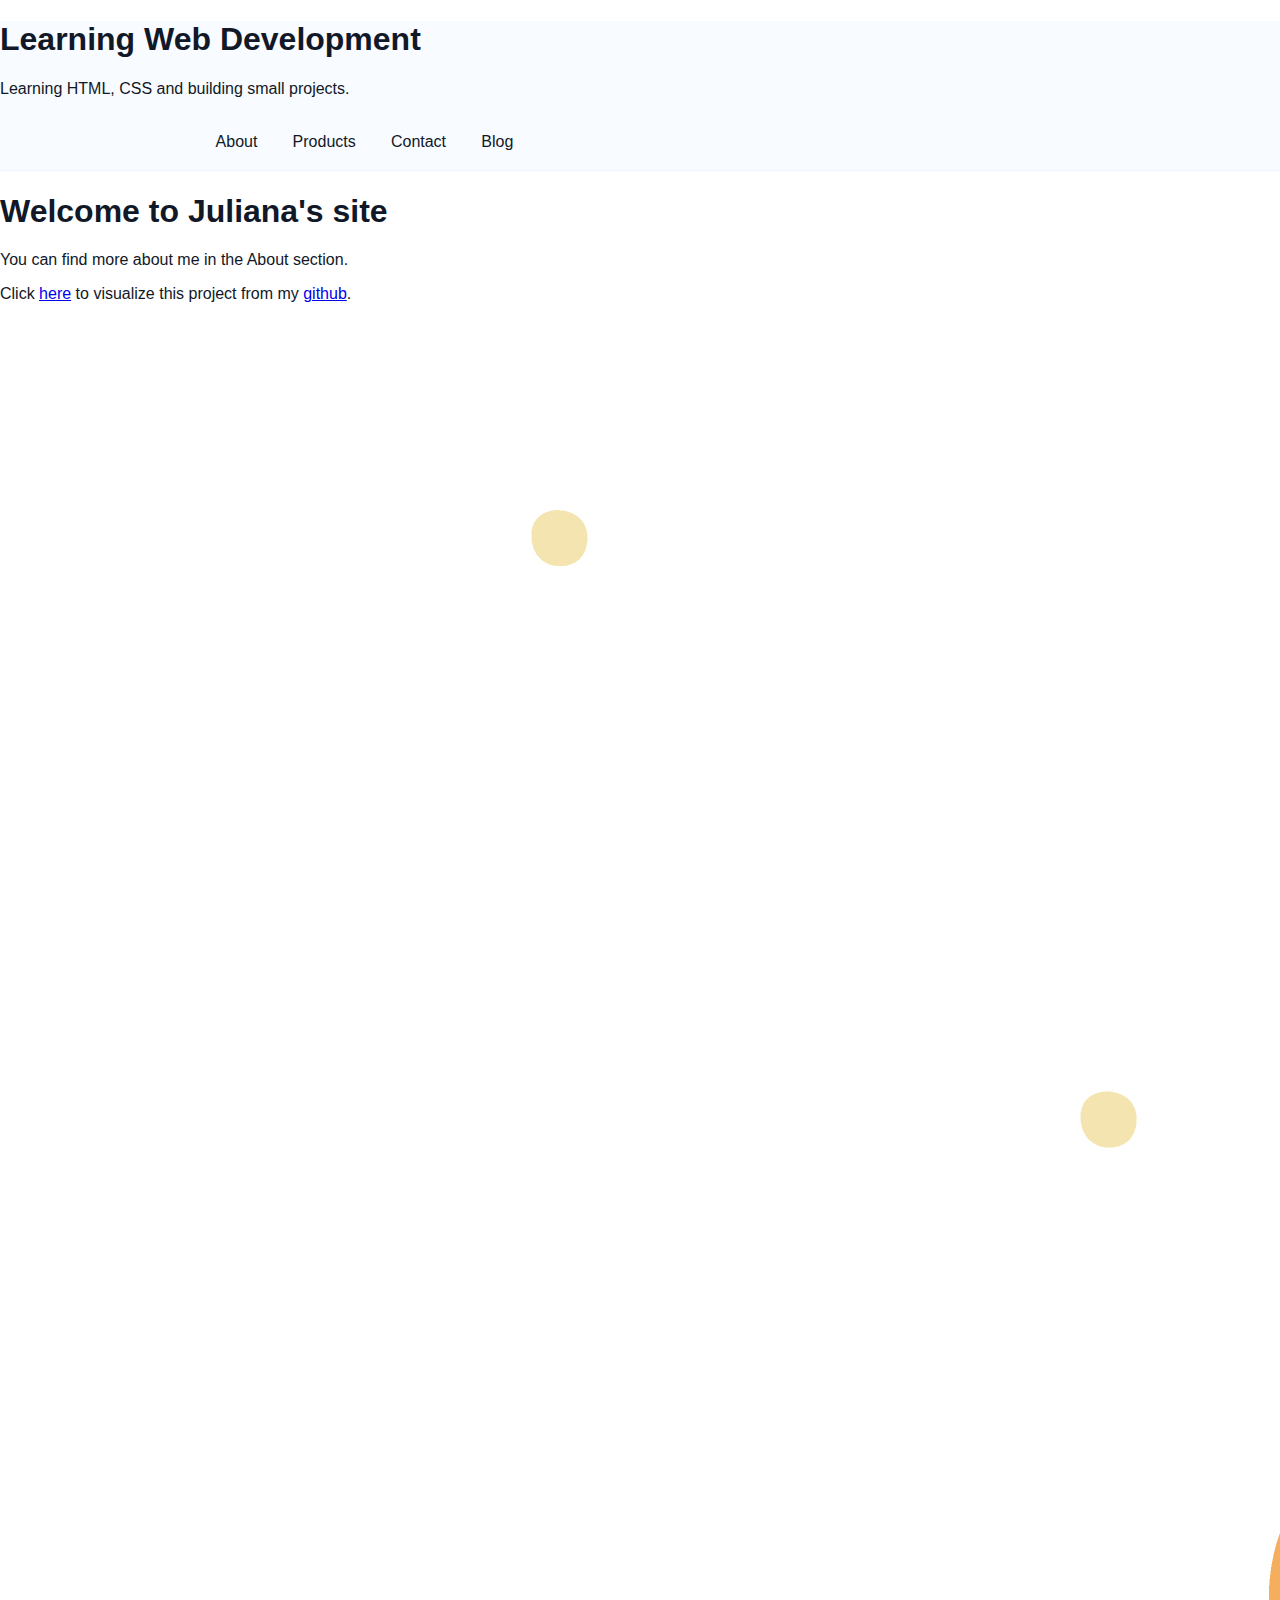
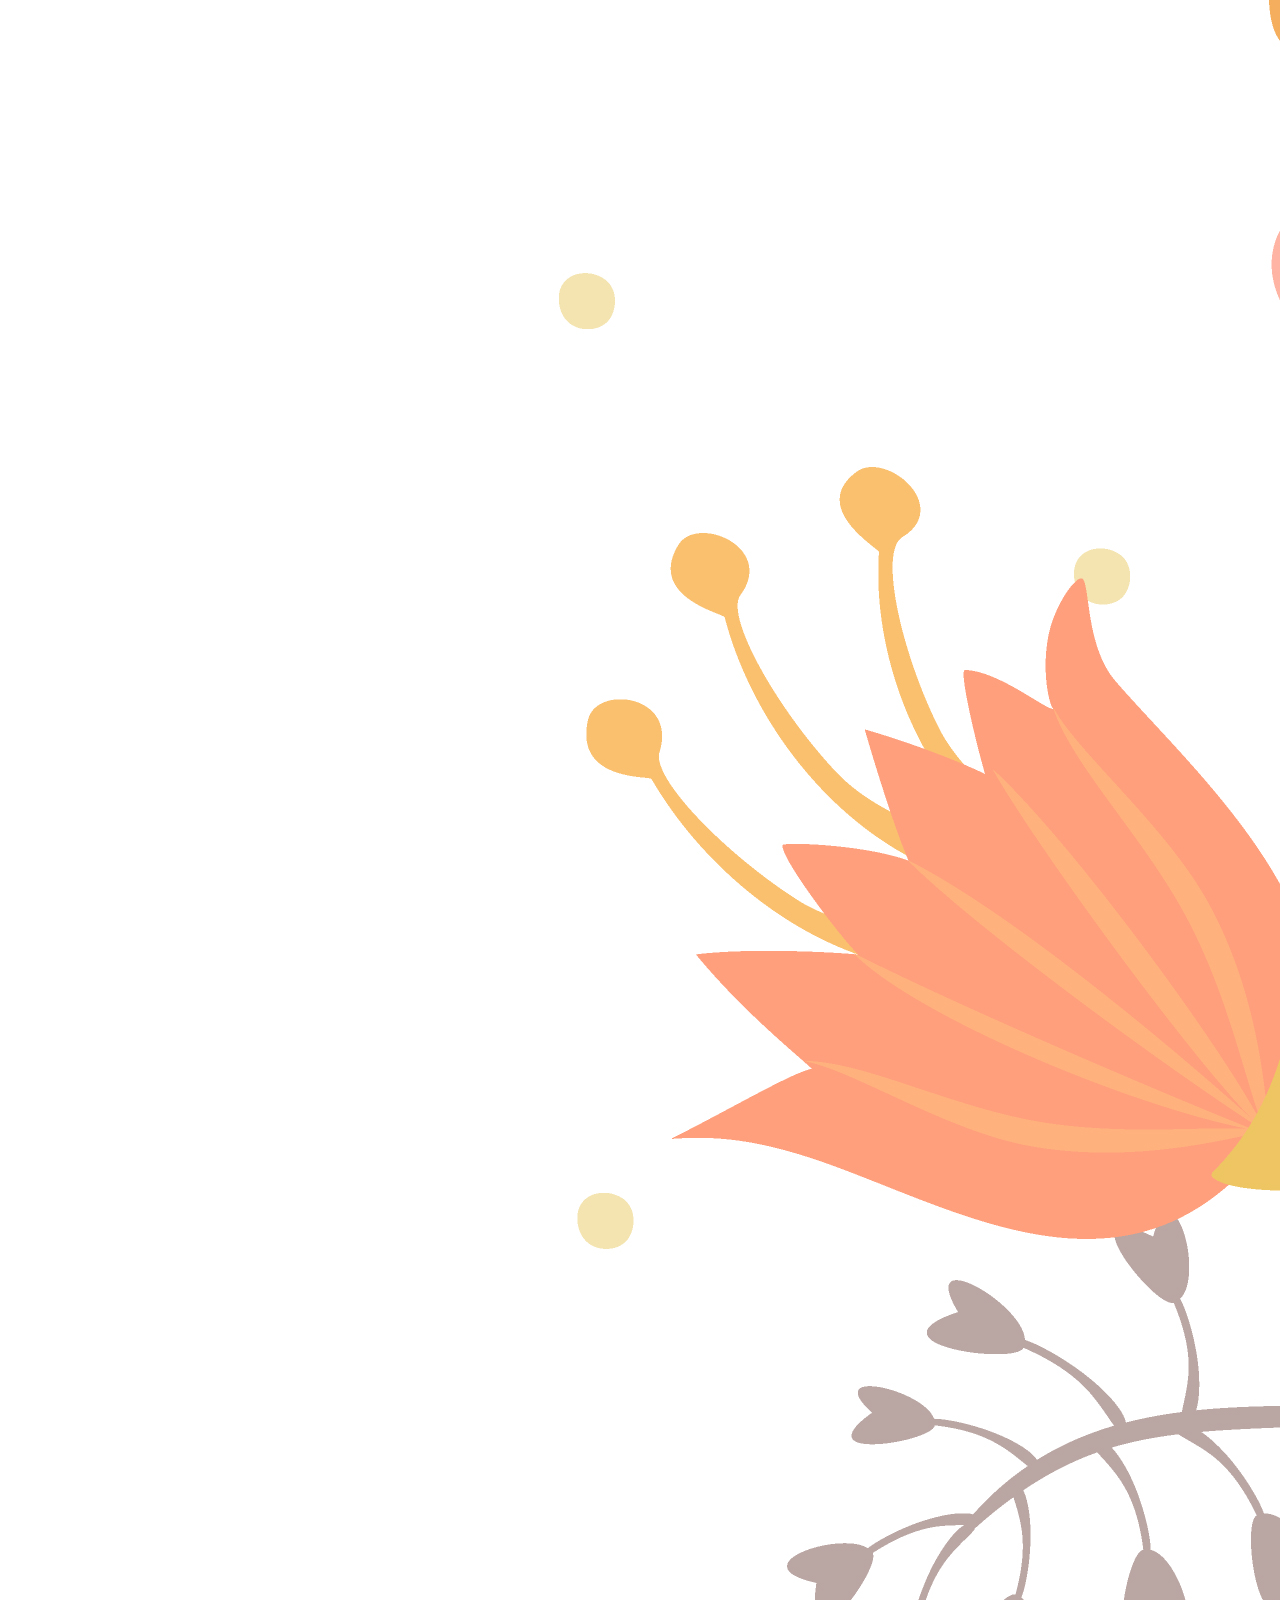
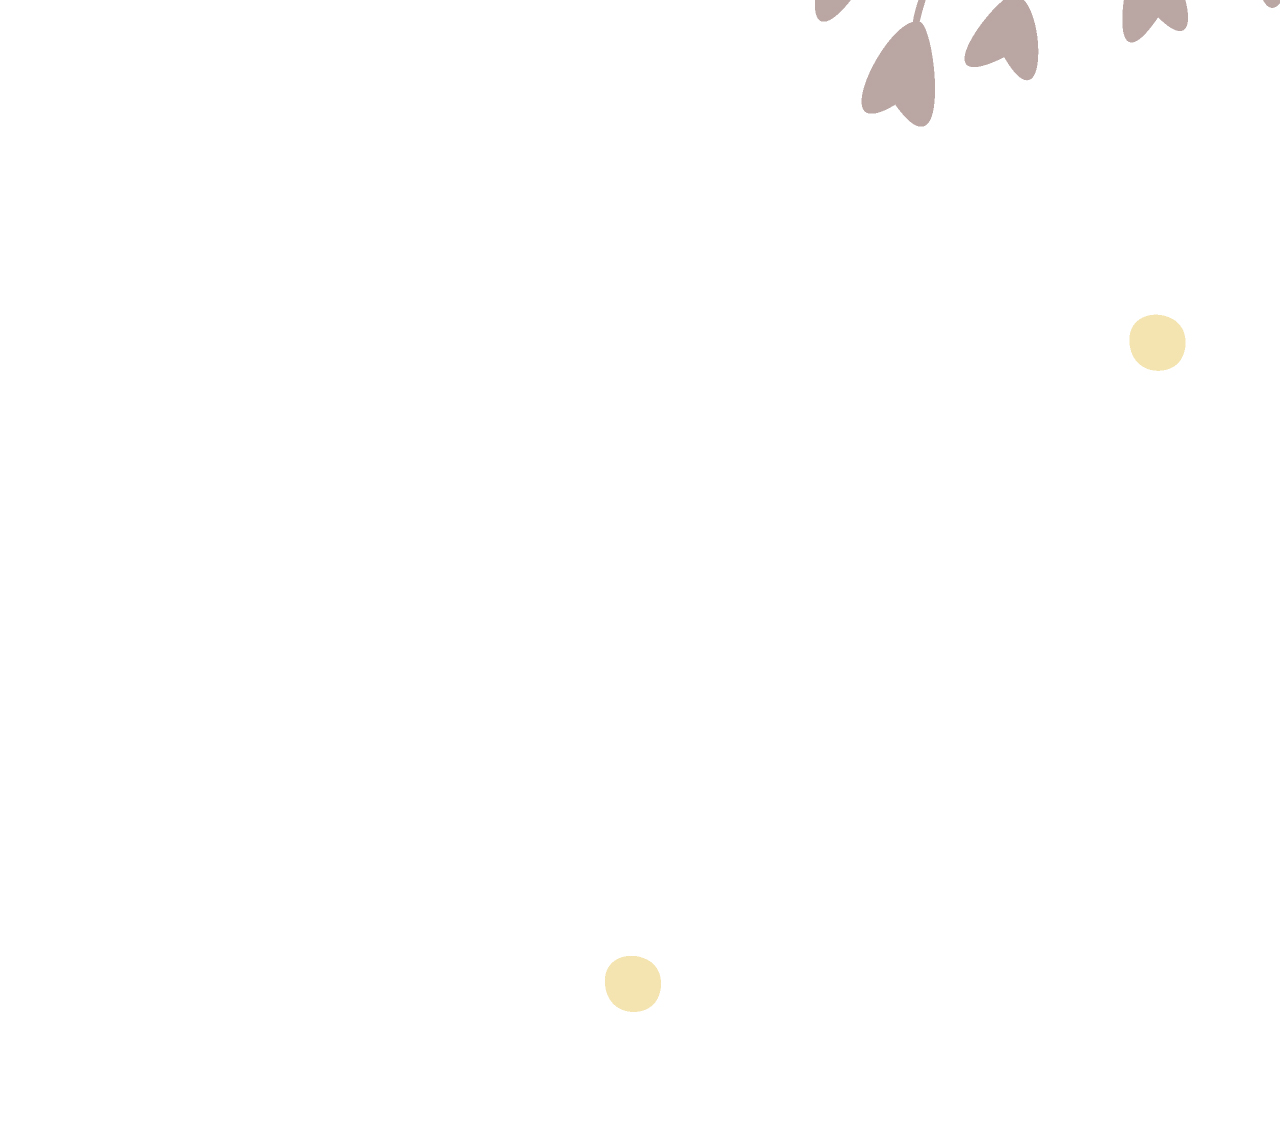
<file: index.html>
<!DOCTYPE html>
<html lang="en">
  <head>
    <meta charset="UTF-8" />
    <meta name="viewport" content="width=device-width, initial-scale=1.0" />
    <link rel="stylesheet" href="index.css" />
    <title>Document</title>
  </head>
  <body>
    <header class="header">
      <h1 class="header__title">Learning Web Development</h1>
      <p class="header__subtitle">
        Learning HTML, CSS and building small projects.
      </p>

      <nav aria-label="Main navigation" class="header__nav">
        <ul class="header__list">
          <li class="header__item"><a href="html/about.html">About</a></li>
          <li class="header__item">
            <a href="html/products.html">Products</a>
          </li>
          <li class="header__item"><a href="html/form.html">Contact</a></li>
          <li class="header__item"><a href="html/blog.html">Blog</a></li>
        </ul>
      </nav>
    </header>
    <section class="hero">
      <div class="hero__inner">
        <h1 class="hero__title">Welcome to Juliana's site</h1>
        <p class="hero__text">
          You can find more about me in the About section.
        </p>
        <p>
          Click
          <a href="https://raw.githack.com/jkyamaguchi/HYF/main/index.html">
            here</a
          >
          to visualize this project from my
          <a href="https://github.com/jkyamaguchi/HYF">github</a>.
        </p>
        <img
          class="hero__image"
          src="images/cat.jpg"
          alt="An illustration of a cute orange cat with a hello message"
        />
      </div>
    </section>
  </body>
</html>
</file>
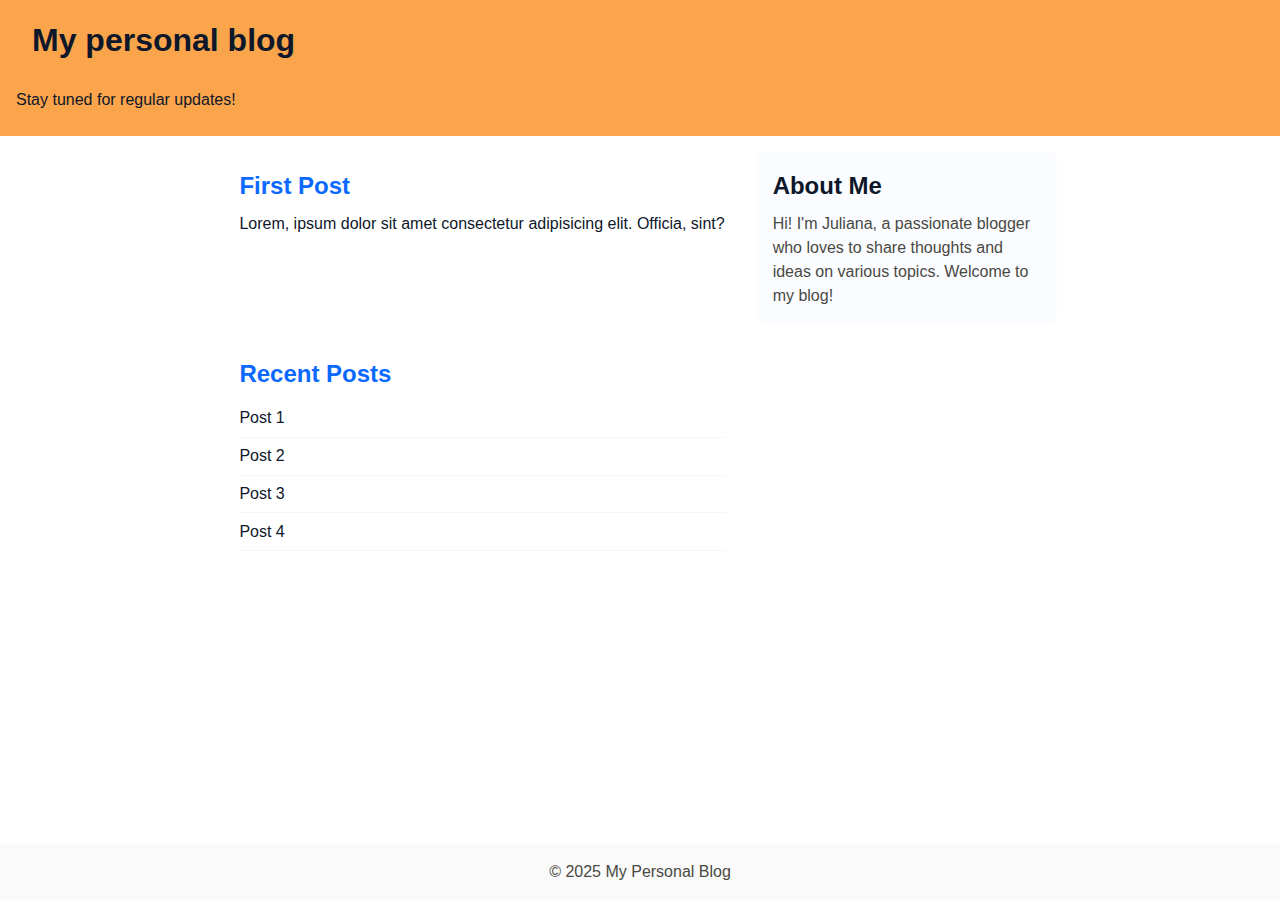
<file: html/blog.html>
<!DOCTYPE html>
<html lang="en">
  <head>
    <meta charset="UTF-8" />
    <meta name="viewport" content="width=device-width, initial-scale=1.0" />
    <link rel="stylesheet" href="blog.css" />
    <title>My personal blog</title>
  </head>
  <body>
    <header class="header">
      <h1 class="header__title">My personal blog</h1>
      <p>Stay tuned for regular updates!</p>
    </header>
    <main class="main">
      <section class="section">
        <article class="section__article">
          <h2 class="section__title">First Post</h2>
          <p class="section__text">
            Lorem, ipsum dolor sit amet consectetur adipisicing elit. Officia,
            sint?
          </p>
        </article>
      </section>
      <section class="section">
        <h2 class="section__title">Recent Posts</h2>
        <ul class="section_list">
          <li class="section_item"><a href="#.#">Post 1</a></li>
          <li class="section_item"><a href="#.#">Post 2</a></li>
          <li class="section_item"><a href="#.#">Post 3</a></li>
          <li class="section_item"><a href="#.#">Post 4</a></li>
        </ul>
      </section>
      <aside class="aside">
        <h2 class="aside__title">About Me</h2>
        <p class="aside_text">
          Hi! I'm Juliana, a passionate blogger who loves to share thoughts and
          ideas on various topics. Welcome to my blog!
        </p>
      </aside>
    </main>
  </body>
  <footer class="footer">
    <p class="footer_text">&copy; 2025 My Personal Blog</p>
  </footer>
</html>
</file>
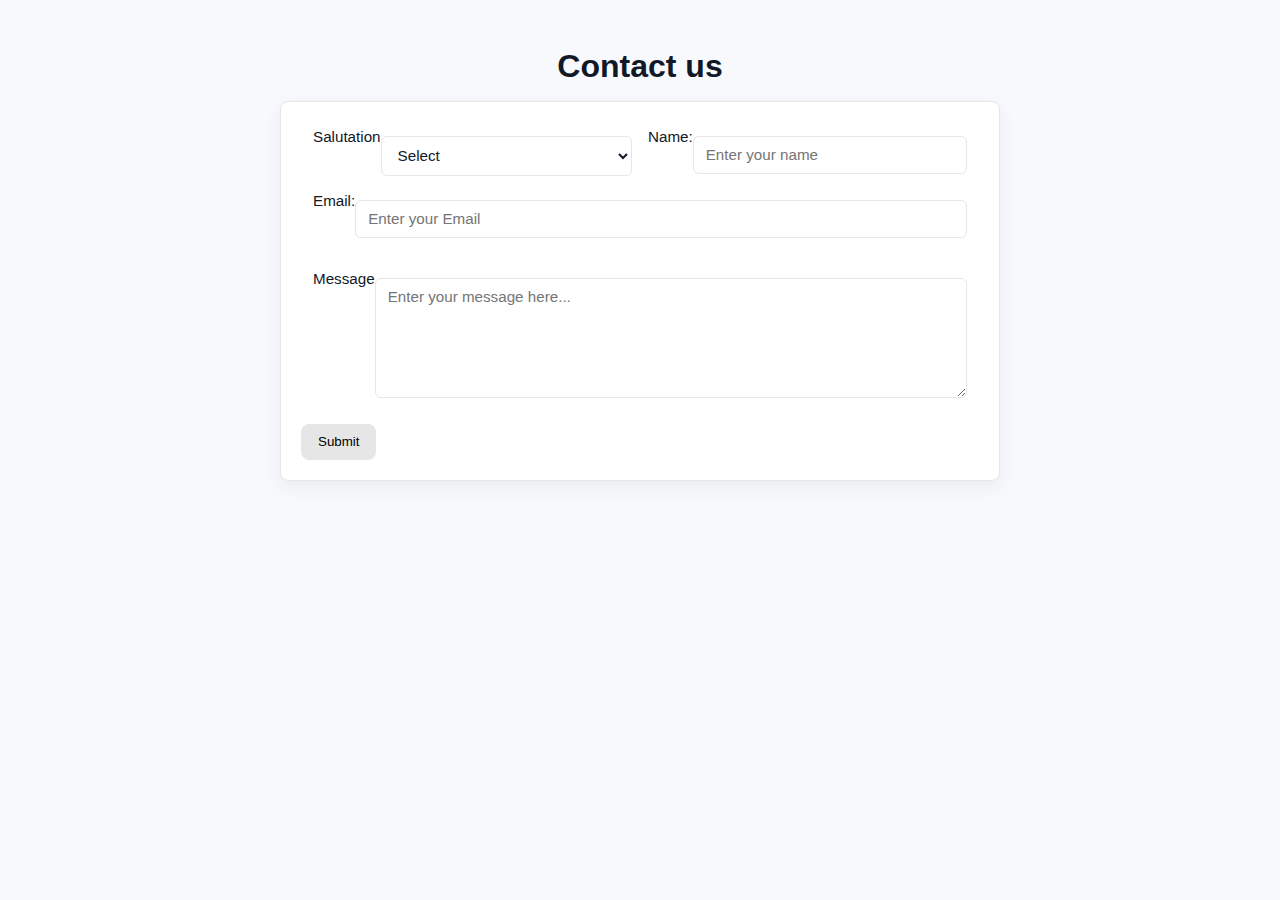
<file: html/form.html>
<!DOCTYPE html>
<html lang="en">
  <head>
    <meta charset="UTF-8" />
    <meta name="viewport" content="width=device-width, initial-scale=1.0" />
    <link rel="stylesheet" href="form.css" />
    <title>Document</title>
  </head>
  <body>
    <header class="header">
      <h1 class="header__h1">Contact us</h1>
    </header>
    <main class="main">
      <form class="main__form">
        <fieldset class="main__fieldset">
          <label for="dropdown"
            >Salutation
            <select id="dropdown" name="dropdown">
              <option value="">Select</option>
              <option value="1">Mr.</option>
              <option value="2">Ms.</option>
              <option value="3">Msr.</option>
              <option value="4">Miss</option>
              <option value="5">Dr.</option>
              <option value="6">Sir</option>
            </select>
          </label>

          <label id="name-label" for="name">
            Name:
            <input
              id="name"
              name="name-label"
              type="text"
              placeholder="Enter your name"
              required
          /></label>
          <label id="email-label" for="email">
            Email:
            <input
              id="email"
              name="email"
              type="email"
              placeholder="Enter your Email"
              required
          /></label>
        </fieldset>
        <fieldset class="main__fieldset">
          <label for="message"
            >Message
            <textarea
              id="message"
              name="message"
              placeholder="Enter your message here..."
            ></textarea>
          </label>
        </fieldset>
        <button id="submit" type="submit">Submit</button>
      </form>
    </main>
  </body>
</html>
</file>
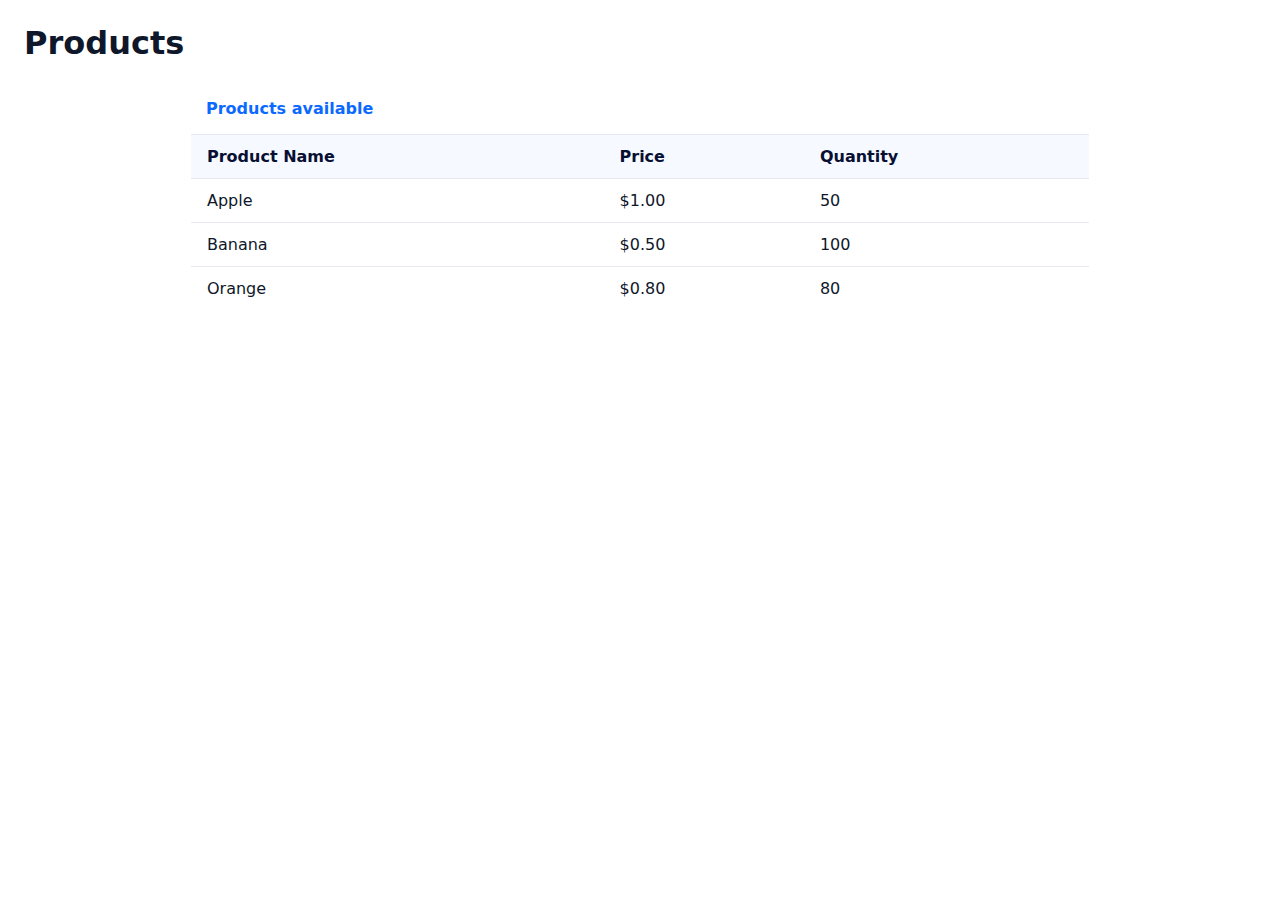
<file: html/products.html>
<!DOCTYPE html>
<html lang="en">
  <head>
    <meta charset="UTF-8" />
    <meta name="viewport" content="width=device-width, initial-scale=1.0" />
    <link rel="stylesheet" href="products.css" />
    <title>Document</title>
  </head>
  <body>
    <h1>Products</h1>
    <table class="table">
      <caption class="table__caption">
        Products available
      </caption>
      <thead class="table__head">
        <tr>
          <th>Product Name</th>
          <th>Price</th>
          <th>Quantity</th>
        </tr>
      </thead>
      <tbody class="table__body">
        <tr>
          <td>Apple</td>
          <td>$1.00</td>
          <td>50</td>
        </tr>
        <tr>
          <td>Banana</td>
          <td>$0.50</td>
          <td>100</td>
        </tr>
        <tr>
          <td>Orange</td>
          <td>$0.80</td>
          <td>80</td>
        </tr>
      </tbody>
    </table>
  </body>
</html>
</file>
<file: index.css>
:root {
  --container-width: 900px;
  --gap: 1rem;
  --accent: #0b69ff;
  --text: #111827;
  --muted: #6b7280;
}

* {
  box-sizing: border-box;
}

body {
  margin: 0;
  font-family: Arial, sans-serif;
  color: var(--text);
  background: #fff;
}

.header {
  background: #f8fbff;
  border-bottom: 1px solid rgba(11, 105, 255, 0.04);
}
.header__nav {
  max-width: var(--container-width);
  margin: 0 auto;
  padding: 0.75rem 1rem;
}
.header__list {
  list-style: none;
  margin: 0;
  padding: 0;
  display: flex;
  gap: var(--gap);
  align-items: center;
}
.header__item a {
  display: inline-block;
  padding: 0.45rem 0.6rem;
  border-radius: 6px;
  color: var(--text);
  text-decoration: none;
}
.header__item a:hover,
.header__item a:focus {
  background: rgba(11, 105, 255, 0.06);
  color: var(--accent);
  outline: none;
}

/* Active/current page */
.header__item a[aria-current="page"],
.header__item a.active {
  background: var(--accent);
  color: #fff;
}

@media (max-width: 560px) {
  .nav-list {
    flex-direction: column;
    gap: 0.5rem;
  }
  .header__nav {
    padding: 0.5rem;
  }
}
</file>
<file: html/blog.css>
/* blog.css — styles for blog.html using the class names in the HTML */
:root {
  --max-width: 900px;
  --gutter: 1rem;
  --accent: #0b69ff;
  --muted: #494944;
}
* {
  box-sizing: border-box;
}
body {
  display: flex; /* Make the body a flex container, so we can use flex properties on the children elements */
  flex-direction: column; /* Make the content flow vertically */
  height: 100vh; /* Make the body the full height of the viewport (can be 100dvh for dynamic heights on mobile vieports) */
  font-family: Arial, sans-serif;
  margin: 0;
  color: #0f172a;
  background: #fff;
  line-height: 1.5;
}

.header {
  background: linear-gradient(rgb(250, 165, 75));
  padding: 0.5rem 1rem;
}

.header__title {
  margin: 0;
  padding: 0.5rem 1rem;
  font-size: clamp(1.6rem, 2.6vw, 2rem);
}

.header__subtitle {
  margin: 0 0 0.2rem 0;
  padding: 0.5rem 1rem;
  color: var(--muted);
}

.main {
  flex: 1; /* Let the main section of the content extend fully vertically */
  max-width: var(--max-width);
  margin: 0 auto;
  display: grid;
  grid-template-columns: 1fr 300px;
  gap: var(--gutter);
  padding: 1rem;
  align-items: start;
  /* ensure both main content and aside share the same grid start line */
  grid-template-rows: auto 1fr;
}

.section {
  background: #fff;
  padding: 1rem;
  border-radius: 8px;
  /* Ensure sections sit in the left/main column */
  grid-column: 1 / 2;
}
.section__article {
  margin: 0 0 1rem 0;
}
.section__title {
  margin: 0 0 0.5rem 0;
  color: var(--accent);
}
.section__text {
  margin: 0;
}

.section_list {
  list-style: none;
  padding: 0;
  margin: 0;
}
.section_item {
  padding: 0.4rem 0;
  border-bottom: 1px solid rgba(15, 23, 42, 0.04);
}
.section_item a {
  text-decoration: none;
  color: inherit;
}

.aside {
  background: #fbfcff;
  padding: 1rem;
  border-radius: 8px;
  grid-column: 2 / 3;
  /* make sure aside starts at the very top, same as first section */
  grid-row: 1 / 2;
  align-self: start;

  position: sticky;
  top: 0.5rem; /* small space between the sticky aside and the viewport top, but still aligned with 1st section */
  max-height: 100vh;
  overflow: auto;
}

.aside__title {
  margin: 0 0 0.5rem 0;
}

/* Ensure the first section aligns to the top of the grid as well */
.section:first-of-type {
  align-self: start;
}
.aside_text {
  margin: 0;
  color: var(--muted);
}

.footer {
  padding: 1rem;
  text-align: center;
  background: #fafafa;
}
.footer_text {
  margin: 0;
  color: var(--muted);
}

@media (max-width: 820px) {
  .main {
    grid-template-columns: 1fr;
  }
  .aside {
    grid-column: auto;
  }
  /* On small screens allow sections to flow normally (single column) */
  .section {
    position: static;
    max-height: none;
    overflow: visible;
  }
}
</file>
<file: html/form.css>
:root {
  --max-width: 720px;
  --gap: 1rem;
  --radius: 8px;
  --accent: #0b69ff;
  --bg: #fff;
  --muted: #6b7280;
  --border: #e6e6e6;
  --focus: 2px solid rgba(11, 105, 255, 0.18);
}

* {
  box-sizing: border-box;
}

body {
  font-family: Arial;
  margin: 0;
  padding: 2rem 1rem;
  background: #f7f9fc;
  color: #111827;
}

.header__h1 {
  margin: 0 0 1rem 0;
  text-align: center;
}

.main {
  max-width: var(--max-width);
  margin: 0 auto;
}

/* Form container */
.main__form {
  display: block;
  background: var(--bg);
  padding: 1.25rem;
  border-radius: var(--radius);
  box-shadow: 0 6px 18px rgba(15, 23, 42, 0.06);
  border: 1px solid var(--border);
}


.main__form .main__fieldset {
  display: block;
  border: 0;
  margin: 0 0 var(--gap) 0;
}

/* Label + control layout */
.main__form label {
  display: flex;
  font-size: 0.95rem;
  flex-direction: row;
  align-items: flex-start;
}
.main__form label select,
.main__form label input,
.main__form label textarea {
  margin-top: 0.5rem;
  width: 100%;
}

.main__form input[type="text"],
.main__form input[type="email"],
.main__form select,
.main__form textarea {
  font: inherit;
  padding: 0.6rem 0.75rem;
  border: 1px solid var(--border);
  border-radius: 6px;
  background: #fff;
  color: inherit;
  transition: box-shadow 0.12s ease, border-color 0.12s ease;
  min-height: 38px;
}

.main__form textarea {
  min-height: 120px;
  resize: vertical;
}

.main__form input:focus,
.main__form select:focus,
.main__form textarea:focus {
  outline: none;
  box-shadow: var(--focus);
  border-color: var(--accent);
}

@media (min-width: 640px) {
  /* Arrange first fieldset (Salutation + Name + Email) in 2 rows */
  .main__form .main__fieldset:first-of-type {
    display: flex;
    flex-wrap: wrap;
    gap: var(--gap);
  }

  /* Salutation and Name share one row */
  #dropdown,
  #name {
    flex: 1 1 calc(50% - var(--gap) / 2);
  }

  /* Email takes full width (second row) */
  #email-label {
    flex: 1 1 100%;
  }

  .main__form .main__fieldset:first-of-type label {
    flex: 1;
    min-width: 250px;
  }
}

/* Button */
.main__form button {
  display: block;
  background: #e6e6e6;
  color: #000;
  padding: 0.6rem 1rem;
  border-radius: var(--radius);
  border: 1px solid var(--border);
  cursor: pointer;
}
.main__form button:focus {
  outline: var(--focus);
}
.main__form button:hover {
  background: #f7f9fc;
}

/* Utilities */
.sr-only {
  position: absolute;
  width: 1px;
  height: 1px;
  padding: 0;
  margin: -1px;
  overflow: hidden;
  clip: rect(0, 0, 0, 0);
  white-space: nowrap;
  border: 0;
}

@media (min-width: 900px) {
  body {
    padding: 3rem;
  }
}
</file>
<file: html/products.css>
:root {
  --table-max-width: 900px;
  --accent: #0b69ff;
  --muted: #6b7280;
  --border: #e6e9ef;
  --cell-padding: 0.75rem 1rem;
}

* {
  box-sizing: border-box;
}

body {
  font-family: system-ui, Arial, sans-serif;
  margin: 1.5rem;
  padding: 0;
  color: #0f172a;
}

.table {
  width: 100%;
  max-width: var(--table-max-width);
  margin: 0 auto;
  border-collapse: collapse;
  background: #fff;
  border: 1px solid var(--border);
  border-radius: 8px;
  overflow: hidden;
}
.table__caption {
  caption-side: top;
  text-align: left;
  padding: 1rem 1rem;
  font-weight: 600;
  color: var(--accent);
}
.table__head th {
  background: #f6f9ff;
  color: #071033;
  text-align: left;
  padding: var(--cell-padding);
  font-weight: 600;
  border-bottom: 1px solid var(--border);
}
.table__body td {
  padding: var(--cell-padding);
  border-bottom: 1px solid var(--border);
}
.table__body tr:last-child td {
  border-bottom: 0;
}

/* Responsive: make table horizontally scrollable on narrow screens */
@media (max-width: 720px) {
  .table {
    display: block;
    overflow: auto;
  }
  .table__head,
  .table__body {
    display: table;
  }
}

/* Small utility */
.center {
  text-align: center;
}
</file>
